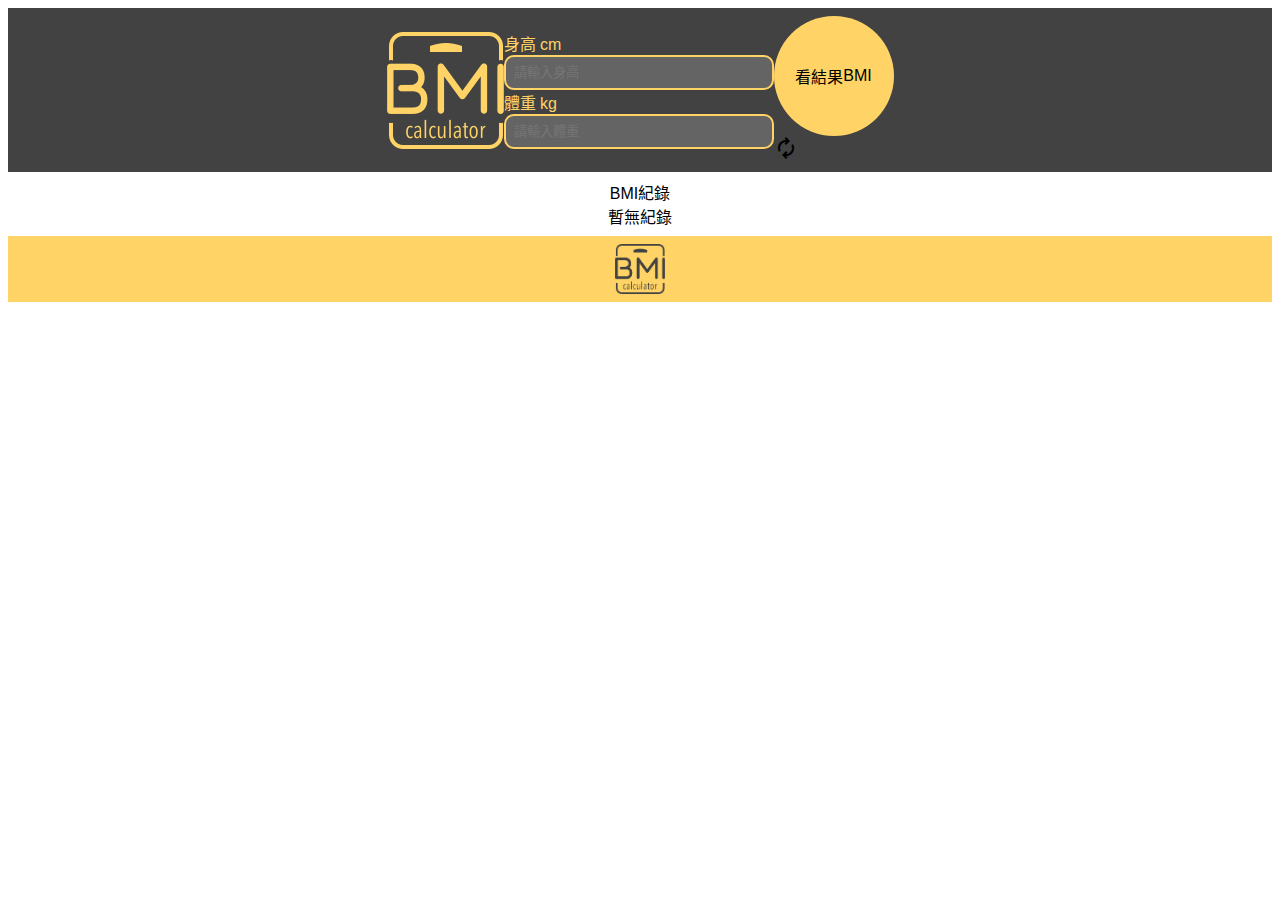
<file: js-BMI/index.html>
<!DOCTYPE html>
<html lang="zh-tw">

<head>
    <meta charset="UTF-8">
    <meta http-equiv="X-UA-Compatible" content="IE=edge">
    <meta name="viewport" content="width=device-width, initial-scale=1.0">
    <link rel="stylesheet" href="https://necolas.github.io/normalize.css/8.0.1/normalize.css">
    <link rel="preconnect" href="https://fonts.googleapis.com">
    <link rel="preconnect" href="https://fonts.gstatic.com" crossorigin>
    <link
        href="https://fonts.googleapis.com/css2?family=Mulish:ital,wght@0,200;0,300;0,400;0,500;0,600;0,700;0,800;0,900;1,200;1,300;1,400;1,500;1,600;1,700;1,800;1,900&display=swap"
        rel="stylesheet">
    <link rel="stylesheet"
        href="https://fonts.googleapis.com/css2?family=Material+Symbols+Outlined:opsz,wght,FILL,GRAD@20..48,100..700,0..1,-50..200" />
    <link rel="stylesheet" href="/js-BMI/css/BMIStyle.css">
    <title>你的BMI值計算器</title>
</head>

<body>
    <!-- 輸入數值位置 -->
    <div class="container bg-color">
        <div class="flex flex-jcc flex-aic ptb-75px">
            <img src="/js-BMI/img/BMICLogo.png" alt="BMI logo">
            <div class="m-r53-l92">
                <div class="pb-20px">
                    <p class="primary-color pb-8px">身高 cm</p>
                    <input class="person-height body-data-input" type="number" name="height" placeholder="請輸入身高"
                        min="0">
                </div>
                <div>
                    <p class="primary-color pb-8px">體重 kg</p>
                    <input class="person-weight body-data-input" type="number" name="weight" placeholder="請輸入體重"
                        min="0">
                </div>
            </div>
            <div class="position-relative">
                <span class="output-result-btn primary-color-bg flex flex-jcc flex-aic flex-col fs-18px">
                    <span class="result-word">看結果</span>
                    <p class="title-BMI fs-12px">BMI</p>
                </span>
                <span class="material-symbols-outlined reset-data">
                    autorenew
                </span>
            </div>
        </div>
    </div>
    <!-- 結果顯示位置 -->
    <div class="container ptb-48px">
        <p class="flex flex-jcc flex-aic fs-24px pb-20px">BMI紀錄</p>
        <div class="noData flex flex-jcc flex-aic ptb-18px">
            <p>暫無紀錄</p>
        </div>
        <ul class="BMIRecordList flex flex-aic flex-col" >
            <!-- <li class="showRecordList" data-personHeight="0" data-personWeight="0" data-BMI="0">123</li> -->
            
        </ul>
        <!-- <ul class="flex flex-aic flex-col" >
            <li class="flex flex-aic bmi-record-card mb-16">
                <span class="bmi-perfect bmi-mark"></span>
                <p class="ptb-20px mr-40px fs-20px">理想</p>
                <span class="fs-12px ml-30px mr-8px">BMI</span>
                <p class="fs-20px mr-42px">20.90</p>
                <span class="fs-12px mr-8px">height</span>
                <p class="fs-20px mr-42px">180cm</p>
                <span class="fs-12px mr-8px">weight</span>
                <p class="fs-20px mr-42px">70kg</p>
                <span class="fs-12px mr-8px">06-19-2017</span>
                <a href="#" class="mr-8px p-8px">
                    <span class="material-symbols-outlined">
                        delete
                    </span>
                </a>
            </li>
            <li class="flex flex-aic bmi-record-card mb-16">
                <span class="bmi-over-thin bmi-mark"></span>
                <p class="ptb-20px mr-40px fs-20px">過輕</p>
                <span class="fs-12px ml-30px mr-8px">BMI</span>
                <p class="fs-20px mr-42px">20.90</p>
                <span class="fs-12px mr-8px">height</span>
                <p class="fs-20px mr-42px">180cm</p>
                <span class="fs-12px mr-8px">weight</span>
                <p class="fs-20px mr-42px">70kg</p>
                <span class="fs-12px mr-8px">06-19-2017</span>
                <a href="#" class="mr-8px p-8px">
                    <span class="material-symbols-outlined">
                        delete
                    </span>
                </a>
            </li>
            <li class="flex flex-aic bmi-record-card mb-16">
                <span class="bmi-over-weight bmi-mark"></span>
                <p class="ptb-20px mr-40px fs-20px">過重</p>
                <span class="fs-12px ml-30px mr-8px">BMI</span>
                <p class="fs-20px mr-42px">20.90</p>
                <span class="fs-12px mr-8px">height</span>
                <p class="fs-20px mr-42px">180cm</p>
                <span class="fs-12px mr-8px">weight</span>
                <p class="fs-20px mr-42px">70kg</p>
                <span class="fs-12px mr-8px">06-19-2017</span>
                <a href="#" class="mr-8px p-8px">
                    <span class="material-symbols-outlined">
                        delete
                    </span>
                </a>
            </li>
            <li class="flex flex-aic bmi-record-card mb-16">
                <span class="bmi-over-s-weight bmi-mark"></span>
                <p class="ptb-20px mr-40px fs-20px">輕度肥胖</p>
                <span class="fs-12px ml-30px mr-8px">BMI</span>
                <p class="fs-20px mr-42px">20.90</p>
                <span class="fs-12px mr-8px">height</span>
                <p class="fs-20px mr-42px">180cm</p>
                <span class="fs-12px mr-8px">weight</span>
                <p class="fs-20px mr-42px">70kg</p>
                <span class="fs-12px mr-8px">06-19-2017</span>
                <a href="#" class="mr-8px p-8px">
                    <span class="material-symbols-outlined">
                        delete
                    </span>
                </a>
            </li>
            
            <li class="flex flex-aic bmi-record-card mb-16">
                <span class="bmi-over-m-weight bmi-mark"></span>
                <p class="ptb-20px mr-40px fs-20px">中度肥胖</p>
                <span class="fs-12px ml-30px mr-8px">BMI</span>
                <p class="fs-20px mr-42px">20.90</p>
                <span class="fs-12px mr-8px">height</span>
                <p class="fs-20px mr-42px">180cm</p>
                <span class="fs-12px mr-8px">weight</span>
                <p class="fs-20px mr-42px">70kg</p>
                <span class="fs-12px mr-8px">06-19-2017</span>
                <a href="#" class="mr-8px p-8px">
                    <span class="material-symbols-outlined">
                        delete
                    </span>
                </a>
            </li>
            <li class="flex flex-aic bmi-record-card mb-16">
                <span class="bmi-over-l-weight bmi-mark"></span>
                <p class="ptb-20px mr-40px fs-20px">重度肥胖</p>
                <span class="fs-12px ml-30px mr-8px">BMI</span>
                <p class="fs-20px mr-42px">20.90</p>
                <span class="fs-12px mr-8px">height</span>
                <p class="fs-20px mr-42px">180cm</p>
                <span class="fs-12px mr-8px">weight</span>
                <p class="fs-20px mr-42px">70kg</p>
                <span class="fs-12px mr-8px">06-19-2017</span>
                <a href="#" class="mr-8px p-8px">
                    <span class="material-symbols-outlined">
                        delete
                    </span>
                </a>
            </li>
            
        </ul> -->
    </div>
    <!-- footer -->
    <footer class="container flex flex-jcc flex-aic primary-color-bg ptb-18px">
        <span class="bmi-icon-size"></span>
    </footer>

    <script src="/js-BMI/js/bmi.js"></script>
</body>

</html>
</file>
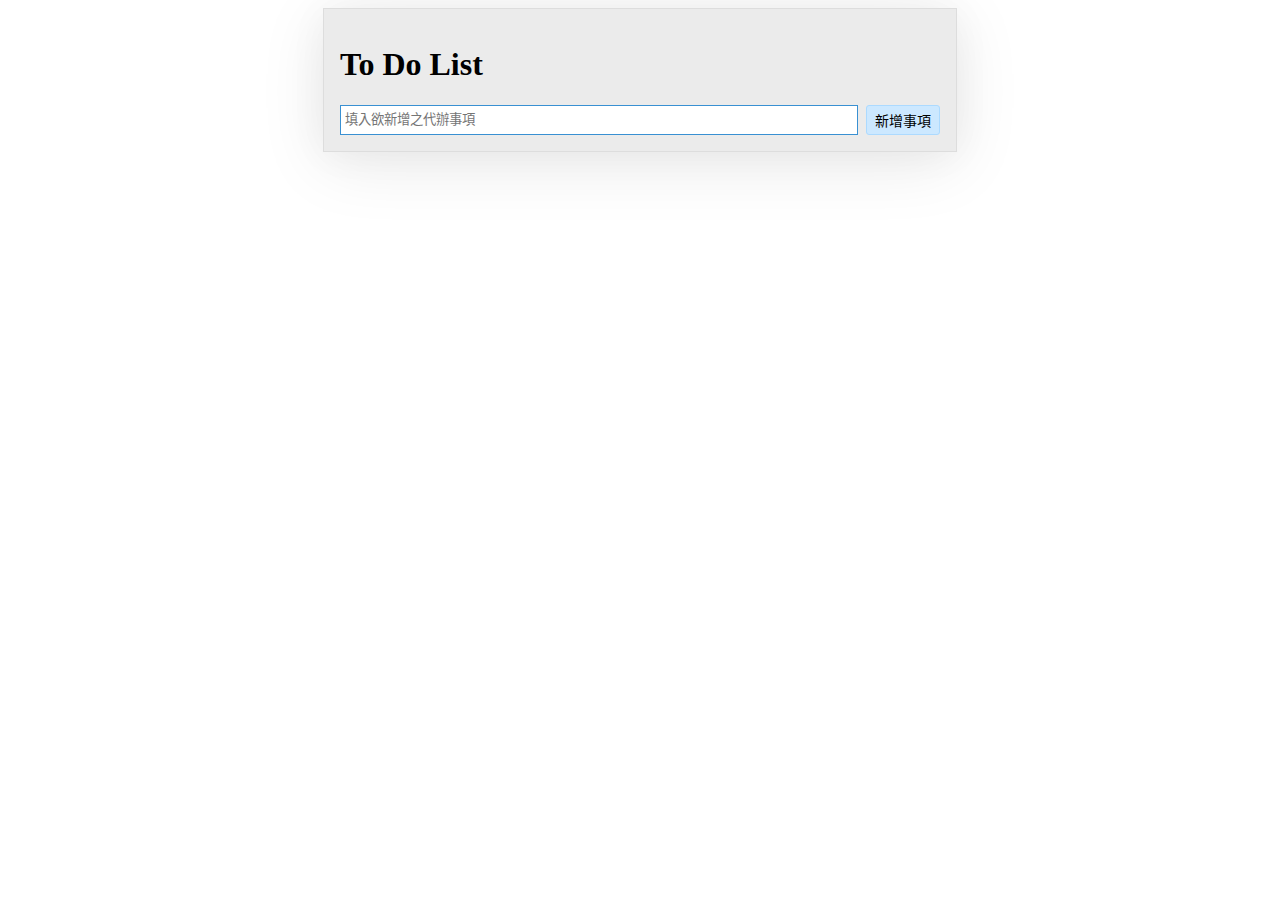
<file: js-todolist/index.html>
<!DOCTYPE html>
<html lang="zh-tw">
<head>
    <meta charset="UTF-8">
    <meta http-equiv="X-UA-Compatible" content="IE=edge">
    <meta name="viewport" content="width=device-width, initial-scale=1.0">
    <link rel="stylesheet" href="https://necolas.github.io/normalize.css/8.0.1/normalize.css">
    <link rel="preconnect" href="https://fonts.googleapis.com">
    <link rel="preconnect" href="https://fonts.gstatic.com" crossorigin>
    <link
        href="https://fonts.googleapis.com/css2?family=Mulish:ital,wght@0,200;0,300;0,400;0,500;0,600;0,700;0,800;0,900;1,200;1,300;1,400;1,500;1,600;1,700;1,800;1,900&display=swap"
        rel="stylesheet">
    <link rel="stylesheet"
        href="https://fonts.googleapis.com/css2?family=Material+Symbols+Outlined:opsz,wght,FILL,GRAD@20..48,100..700,0..1,-50..200" />

    <link rel="stylesheet" href="/js-todolist/css/style.css">
    <title>todo list</title>
</head>
<body>
    <div class="containter">
        <h1>To Do List</h1>
        <div class="p-b-16 d-flex">
            <input type="text" class="input-word input-style d-flex-grow" placeholder="填入欲新增之代辦事項">
            <input type="button" class="submit-btn-style m-l-8" value="新增事項">
        </div>
        <ul class="todoList"></ul>
    </div>
    <script src="/js-todolist/js/todolist.js"></script>
</body>
</html>
</file>
<file: js-BMI/css/BMIStyle.css>
.primary-color {
  color: #FFD366;
}

.bg-color {
  background-color: #424242;
}

.primary-color-bg {
  background-color: #FFD366;
}

* {
  font-family: sans-serif;
}

p, span, ul {
  margin: 0;
}

input {
  border: none;
  -webkit-appearance: none;
          appearance: none;
  -moz-appearance: none;
}

input:focus {
  outline: none;
}

/* Chrome, Safari, Edge, Opera */
input[type=number]::-webkit-outer-spin-button,
input[type=number]::-webkit-inner-spin-button {
  -webkit-appearance: none;
  margin: 0;
}

/* Firefox */
input[type=number] {
  -moz-appearance: textfield;
}

.flex {
  display: -webkit-box;
  display: -ms-flexbox;
  display: flex;
}

.flex-jcc {
  -webkit-box-pack: center;
      -ms-flex-pack: center;
          justify-content: center;
}

.flex-aic {
  -webkit-box-align: center;
      -ms-flex-align: center;
          align-items: center;
}

.container {
  padding: 8px;
}

.margin-lr {
  margin: 0px 53px 0px 92px;
}

.padding-tb-74px {
  padding: 74px 0px 74px 0px;
}

.padding-bottom-23px {
  padding-bottom: 23px;
}

.padding-bottom-8px {
  padding-bottom: 8px;
}

.padding-tb-18px {
  padding: 18px 0px 18px 0px;
}

.padding-tb-48px {
  padding: 48px 0px 48px 0px;
}

.font-size-18px {
  font-size: 18px;
}

.font-size-24px {
  font-size: 24px;
}

.output-result-btn {
  width: 120px;
  height: 120px;
  border-radius: 50%;
  background-color: #FFD366;
  cursor: pointer;
}

.output-result-btn:hover {
  -webkit-filter: drop-shadow(0px 0px 5px #FFD366);
          filter: drop-shadow(0px 0px 5px #FFD366);
}

.output-result-btn:active {
  background-color: #DEA821;
}

.body-data-input {
  width: 250px;
  border: 2px solid #FFD366;
  border-radius: 10px;
  background-color: rgba(255, 255, 255, 0.18);
  color: #fff;
  padding: 8px;
}

.bmi-icon-size {
  width: 50px;
  height: 50px;
  display: inline-block;
  background-color: #424242;
  -webkit-mask: url(/js-BMI/img/BMICLogo.png) no-repeat;
          mask: url(/js-BMI/img/BMICLogo.png) no-repeat;
  -webkit-mask-size: 100% 100%;
          mask-size: 100% 100%;
}
/*# sourceMappingURL=BMIStyle.css.map */
</file>
<file: js-todolist/css/style.css>
a,
a:hover,
a:visited,
a:link,
a:active {
  color: #000;
  text-decoration: none;
  outline: none;
}

ul {
  list-style-type: none;
  padding: 0;
  margin: 0;
}

.containter {
  max-width: 600px;
  margin: 0rem auto;
  padding: 1rem 1rem 0rem 1rem;
  border: 1px solid #dddddd;
  background-color: #ebebeb;
  -webkit-box-shadow: 0 2.9px 37.4px rgba(0, 0, 0, 0.045), 0 11px 69px rgba(0, 0, 0, 0.09);
          box-shadow: 0 2.9px 37.4px rgba(0, 0, 0, 0.045), 0 11px 69px rgba(0, 0, 0, 0.09);
}

.todolist-inner-style {
  background-color: #084373;
  padding: 16px 8px;
  color: #fff;
}

.todolist-inner-style:hover {
  background-color: #002c50;
}

.fz-16 {
  font-size: 16px;
}

.p-b-16 {
  padding-bottom: 16px;
}

.m-32 {
  margin: 32px 0px;
}

.m-l-8 {
  margin-left: 8px;
}

.m-8 {
  margin: 0 8px;
}

.m-1rem {
  margin: 0 -1rem;
}

.submit-btn-style,
.dele-btn-style {
  font-size: 14px;
  border: 1px solid #8a8a8a;
  border-radius: 3px;
  padding: 4px 8px;
  background-color: #cce8ff;
  border: 1px solid #acdaff;
  cursor: pointer;
}

.submit-btn-style:hover,
.dele-btn-style:hover {
  background-color: #3990d2;
  color: #fff;
  border: 1px solid #3990d2;
}

.dele-btn-style {
  font-size: 14px;
  border: 1px solid #8a8a8a;
  border-radius: 3px;
  padding: 4px 8px;
  background-color: #cce8ff;
  border: 1px solid #acdaff;
  cursor: pointer;
}

.dele-btn-style:hover {
  background-color: #d23939;
  color: #fff;
  border: 1px solid #d23939;
}

.d-flex {
  display: -webkit-box;
  display: -ms-flexbox;
  display: flex;
}

.d-flex-grow {
  -webkit-box-flex: 2;
      -ms-flex-positive: 2;
          flex-grow: 2;
}

.d-flex-align {
  -webkit-box-align: center;
      -ms-flex-align: center;
          align-items: center;
}

.input-style {
  padding: 4px;
  border: 1px solid #3990d2;
}
/*# sourceMappingURL=style.css.map */
</file>
